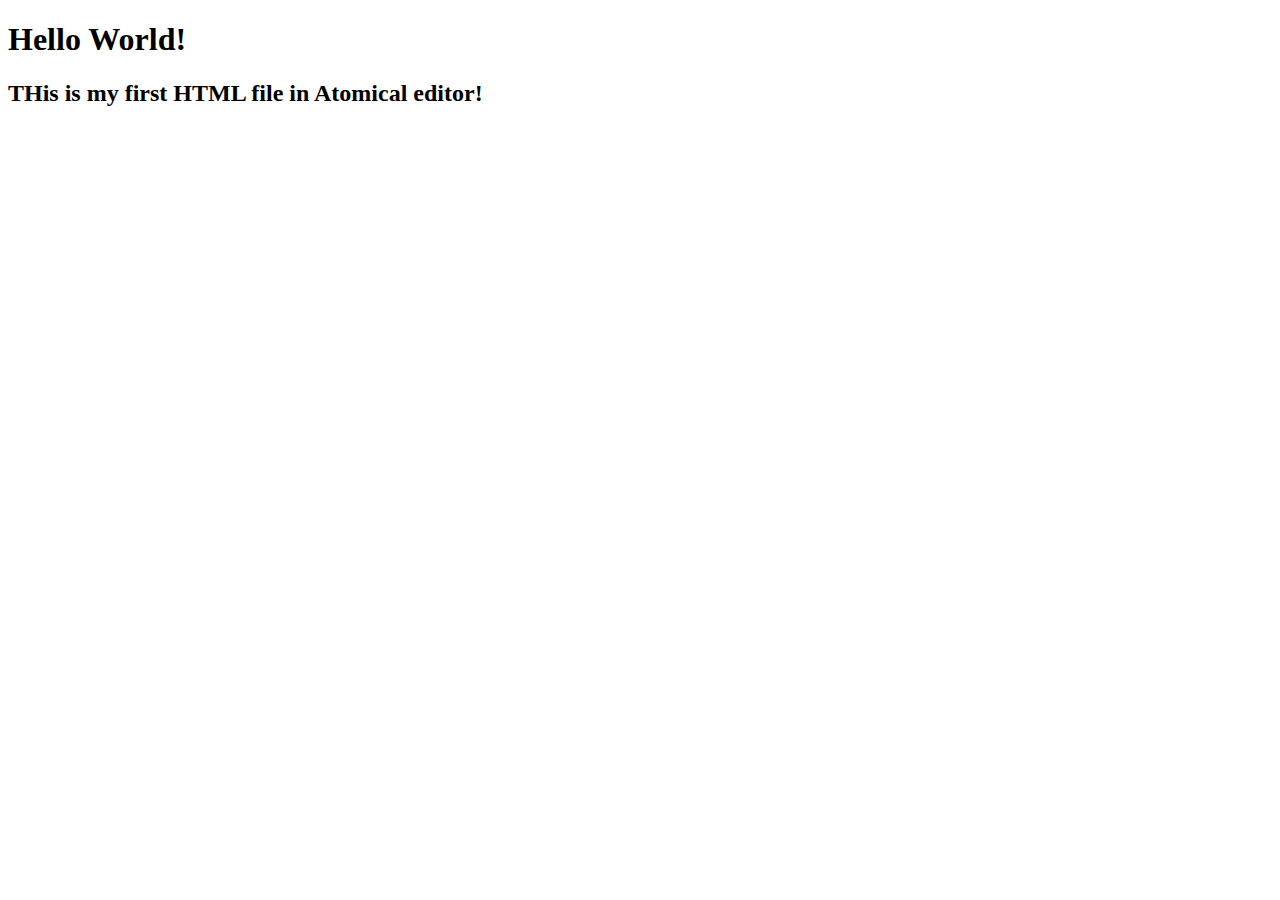
<file: apache2/index.html>
<!DOCTYPE html>

    <html>

        <head>

            <title>Welcome Page</title>

            <meta charset='utf-8'>

        </head>

        <body>

            <h1>Hello World!</h1>

            <h2>THis is my first HTML file in Atomical editor!</h2>

        </body>

    </html>
</file>
